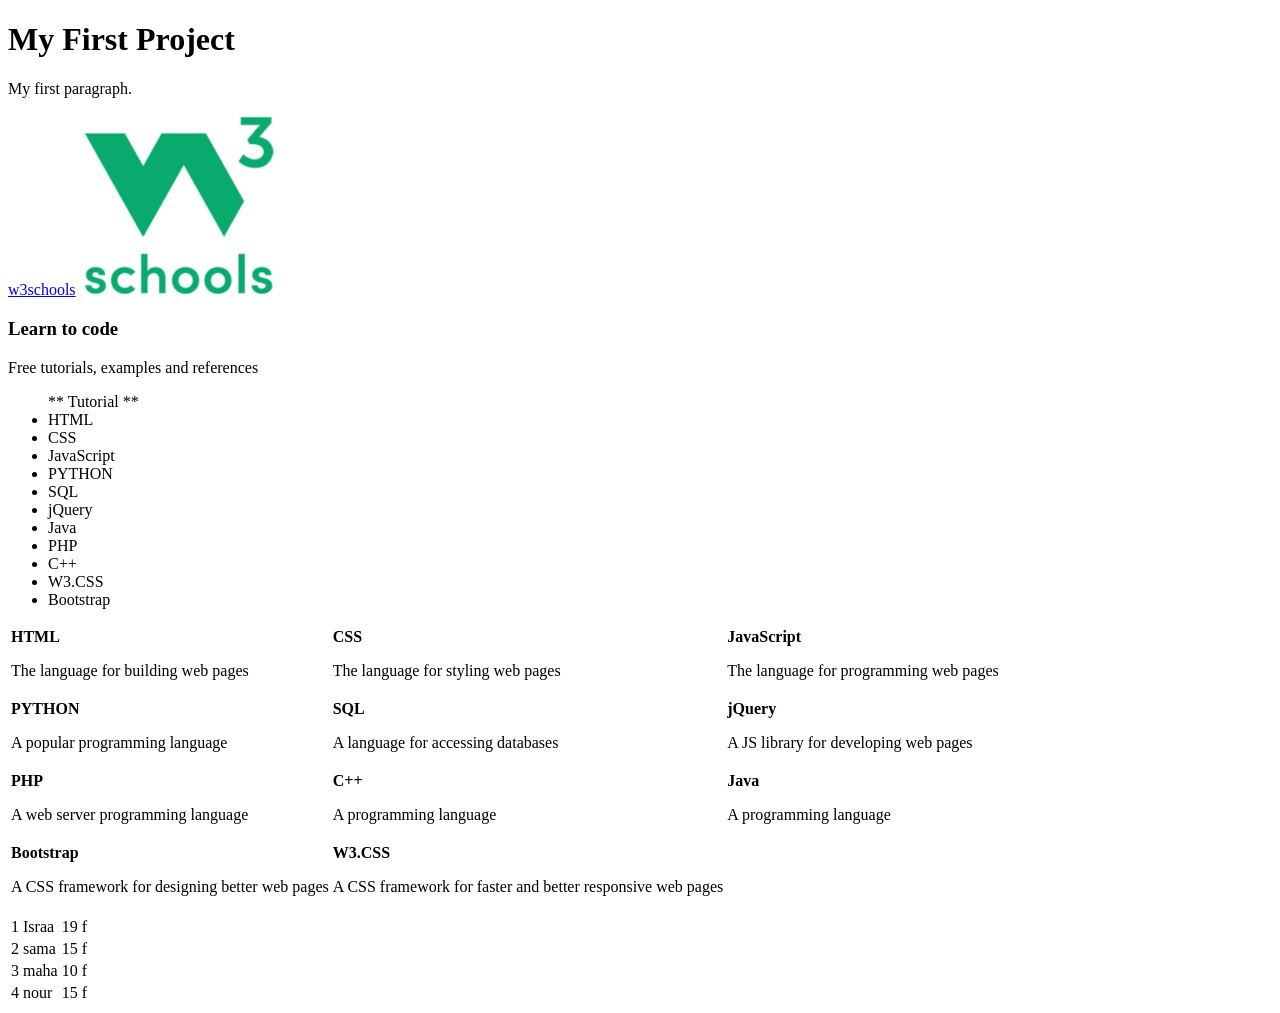
<file: index.html>
<!DOCTYPE html>
<html lang="en">
<head>
    <meta charset="UTF-8">
    <meta name="viewport" content="width=device-width, initial-scale=1.0">
    <title>Page Title</title>
</head>
<body>
    <h1>My First Project</h1>  
    <p>My first paragraph.</p> 
    <a href="https://www.w3schools.com" >w3schools</a>

    <img src="certificate.jpg" alt="My certificate" width="200">
    <h3>Learn to code</h3>
    <p>Free tutorials, examples and references</p>
    
    <ul>** Tutorial **
        <li>HTML</li>
        <li>CSS</li>
        <li>JavaScript</li>
        <li>PYTHON</li>
        <li>SQL</li>  
        <li>jQuery</li>  
        <li>Java</li> 
        <li>PHP</li> 
        <li>C++</li>  
        <li>W3.CSS</li>  
        <li>Bootstrap</li>
    </ul>

    <table>
        <tr>
            <td>
                <strong>HTML</strong>
                <p>The language for building web pages</p>
            </td>
            
            <td>
                <strong>CSS</strong>
                <p>The language for styling web pages</p> 
            </td>

           <td>
                <strong>JavaScript</strong>
                <p>The language for programming web pages</p> 
            </td>
        </tr>
        <tr>
            <td>
                <strong>PYTHON</strong>
                <p>A popular programming language</p> 
            </td>
        

            <td>
                <strong>SQL</strong>
                <p>A language for accessing databases</p> 
            </td>

            <td>
                <strong>jQuery</strong>
                <p>A JS library for developing web pages</p> 
            </td>
        </tr>
        <tr>
        
            <td>
                <strong>PHP</strong>
                <p>A web server programming language</p> 
            </td>
    

            <td>
                <strong>C++</strong>
                <p>A programming language</p> 
            </td>
        
      
            <td>
                <strong>Java</strong>
                <p>A programming language</p> 
            </td>
        </tr>

        <tr>
         <td>
                <strong>Bootstrap</strong>
                <p>A CSS framework for designing better web pages</p> 
            </td>

            <td>
                <strong>W3.CSS</strong>
                <p>A CSS framework for faster and better responsive web pages</p> 
            </td>
        </tr>
    </table>
    

</body>
</html>


<table>
    <thead>
        <tr>
            <td>1</td>
            <td>Israa</td>
           <td>19</td>
           <td>f</td>  

        </tr>

        <tr>
            <td>2</td>
            <td>sama</td>
           <td>15</td>
           <td>f</td>  

        </tr>
        <tr>
            <td>3</td>
            <td>maha</td>
           <td>10</td>
           <td>f</td>  

        </tr>
        <tr>
            <td>4</td>
            <td>nour</td>
           <td>15</td>
           <td>f</td>  

        </tr>

    </thead>
</table>
</file>
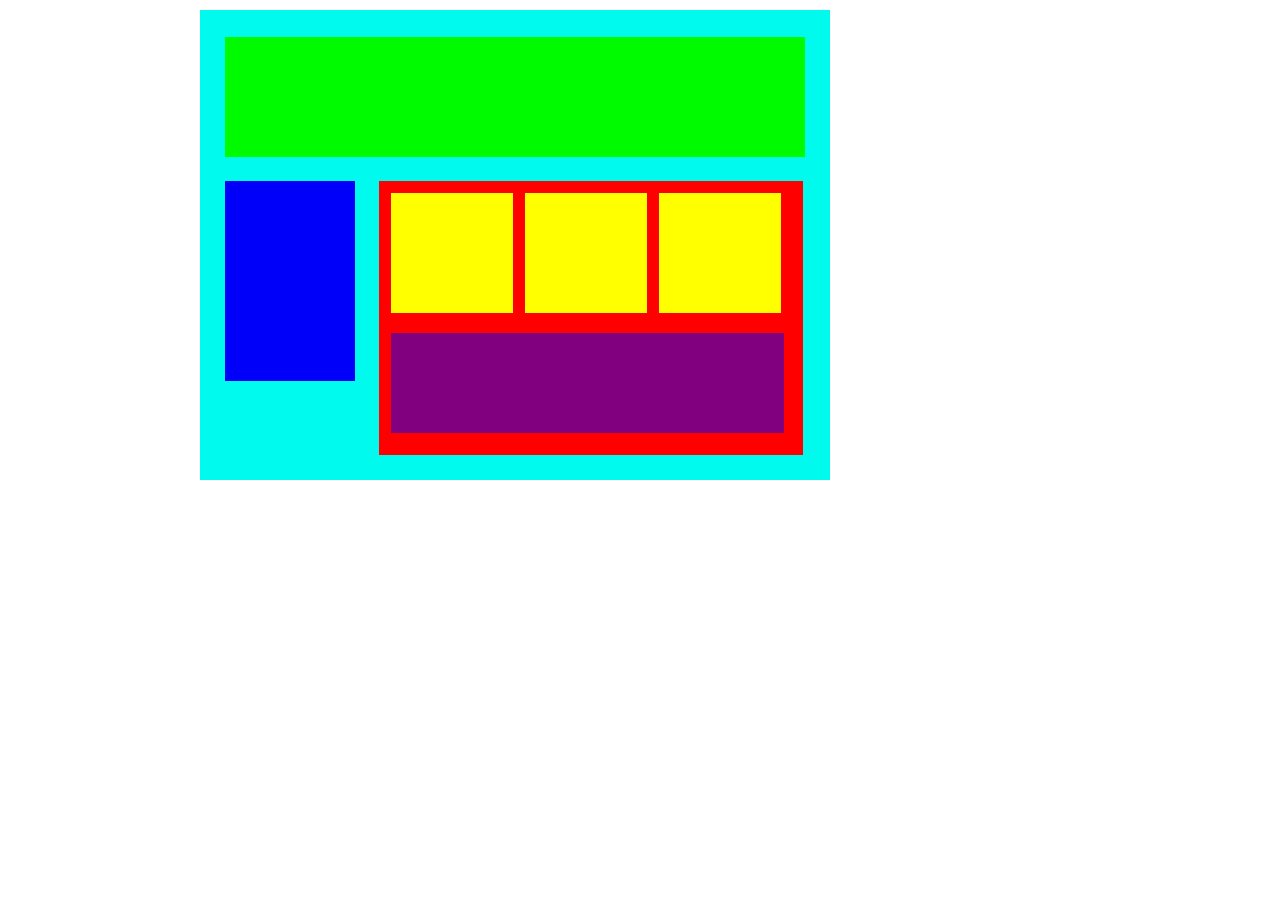
<file: block/indexBOX.html>
<!DOCTYPE html>
<html lang="en">
<head>
    <meta charset="UTF-8">
    <meta name="viewport" content="width=device-width, initial-scale=1.0">
    <title>BOX</title>
    <link rel="stylesheet" href="styleBox.css">

</head>
<body>
    <div class="container">
        <div class="top-nav"></div>
        <div class="side-nav"></div>
        <div class="mine">
            <div class="sub-content"></div>
            <div class="sub-content"></div>
            <div class="sub-content"></div>
            <div id="advertisment"></div>
        </div>       
    </div>
</body>
</html>
</file>
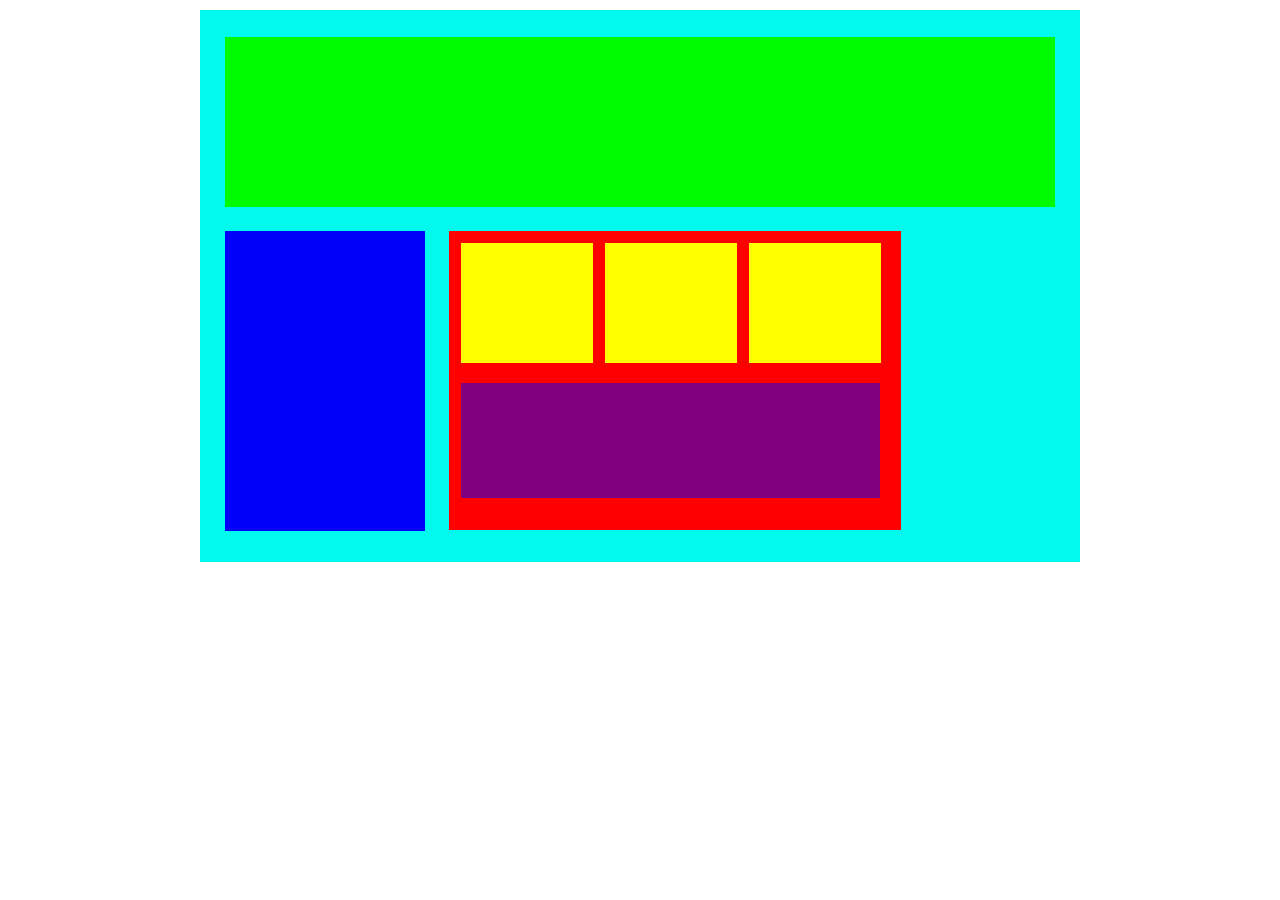
<file: box  Flx/blockFlx.html>
<!DOCTYPE html>
<html lang="en">

    <meta charset="UTF-8">
    <meta name="viewport" content="width=device-width, initial-scale=1.0">
    <title>Document</title>
    <link rel="stylesheet" href="blockFlx.css">
</head>
<body>
     <div class="container">
        <div class="top-nav"></div>
        <div class="side-nav"></div>
        <div class="mine">
            <div class="sub-content"></div>
            <div class="sub-content"></div>
            <div class="sub-content"></div>
            <div id="advertisment"></div>
        </div>       
    </div>
</body>
</html>
</file>
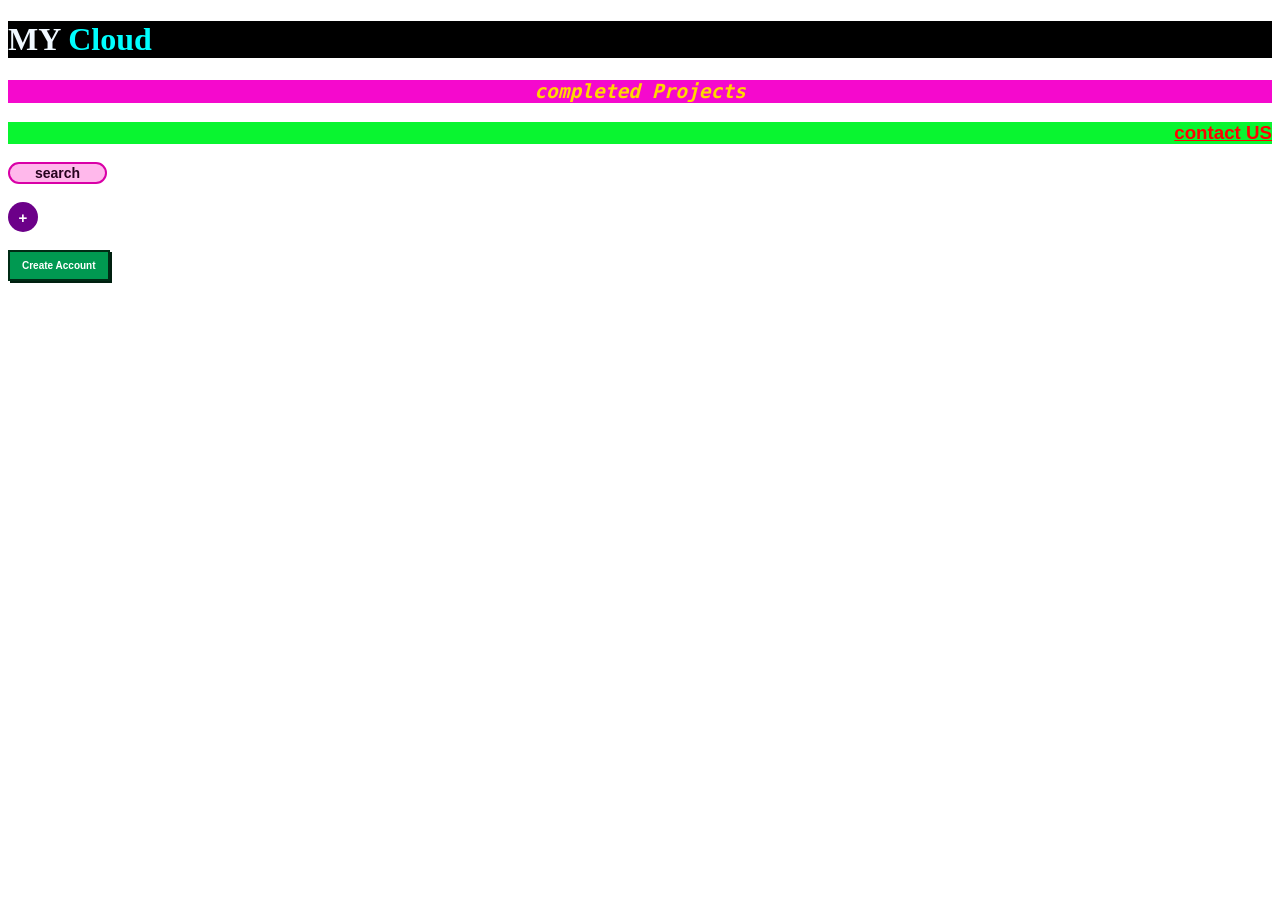
<file: button/butten.html>
<!DOCTYPE html>
<html lang="en">
<head>
    <meta charset="UTF-8">
    <meta name="viewport" content="width=device-width, initial-scale=1.0">
    <title>botten</title>
    
<link rel="stylesheet" href="butten.css">
</head>
<body>
    <header>
        <h1>MY <span>Cloud</span></h1>
        <h2>completed Projects</h2>
        <h3>contact US</3>
    </header>

    <div>
        <button class="search-btn">search</button> 
            </div>
    <br>
    <div>
        <button class="plus-btn">+</button>  
    </div>
    <br>
    <div>
        <button class="account-btn">Create Account</button>   

    </div>

    <div class="container"></div>


</body>
</html>
</file>
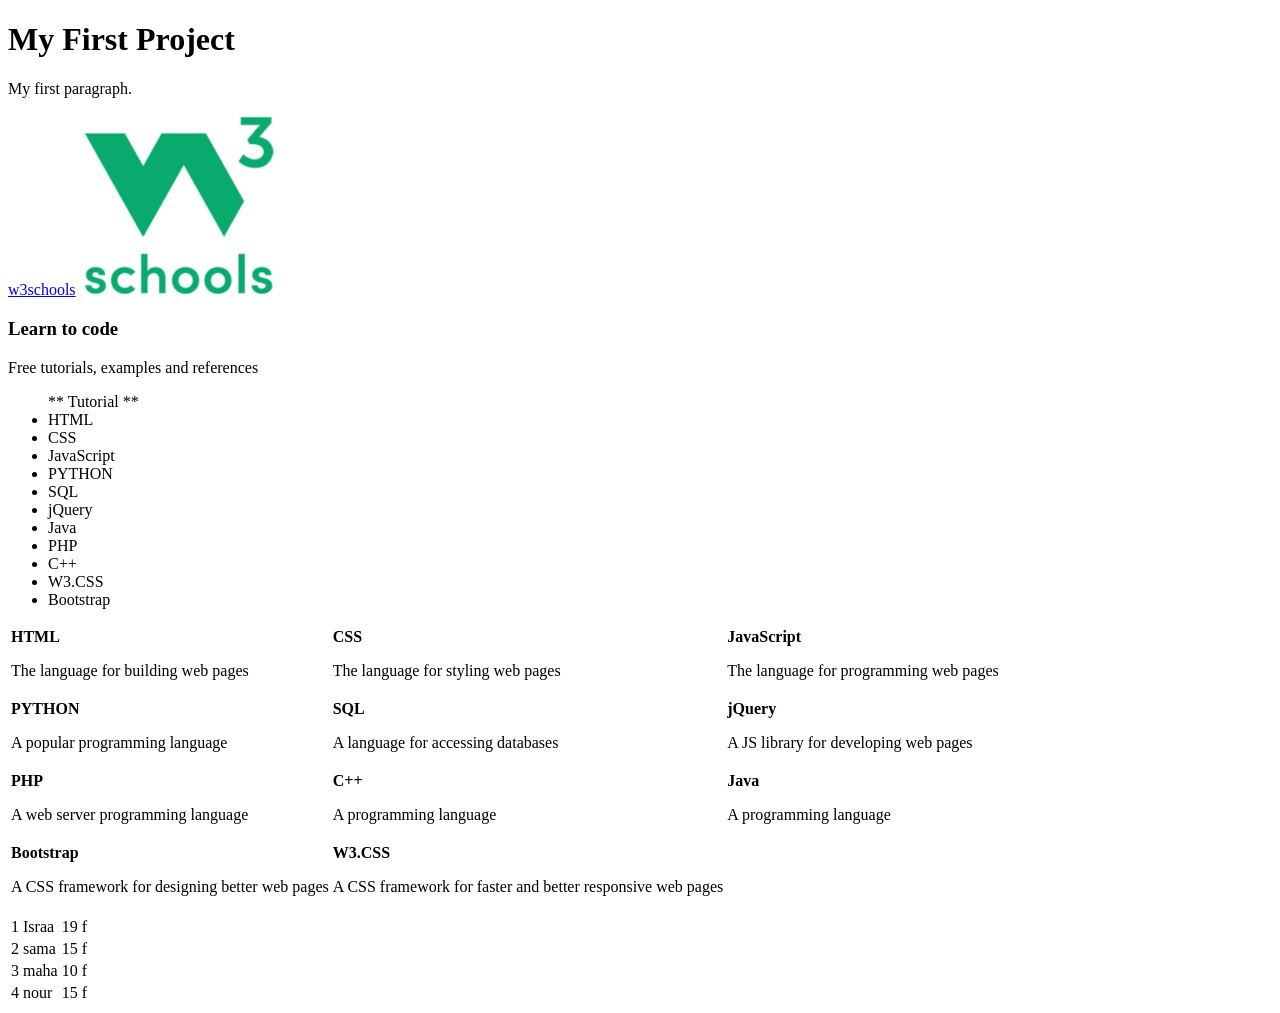
<file: first/first.html>
<!DOCTYPE html>
<html lang="en">
<head>
    <meta charset="UTF-8">
    <meta name="viewport" content="width=device-width, initial-scale=1.0">
    <title>first project</title>
</head>
<body>
    <h1>My First Project</h1>  
    <p>My first paragraph.</p> 
    <a href="https://www.w3schools.com" >w3schools</a>

    <img src="certificate.jpg" alt="My certificate" width="200">
    <h3>Learn to code</h3>
    <p>Free tutorials, examples and references</p>
    
    <ul>** Tutorial **
        <li>HTML</li>
        <li>CSS</li>
        <li>JavaScript</li>
        <li>PYTHON</li>
        <li>SQL</li>  
        <li>jQuery</li>  
        <li>Java</li> 
        <li>PHP</li> 
        <li>C++</li>  
        <li>W3.CSS</li>  
        <li>Bootstrap</li>
    </ul>

    <table>
        <tr>
            <td>
                <strong>HTML</strong>
                <p>The language for building web pages</p>
            </td>
            
            <td>
                <strong>CSS</strong>
                <p>The language for styling web pages</p> 
            </td>

           <td>
                <strong>JavaScript</strong>
                <p>The language for programming web pages</p> 
            </td>
        </tr>
        <tr>
            <td>
                <strong>PYTHON</strong>
                <p>A popular programming language</p> 
            </td>
        

            <td>
                <strong>SQL</strong>
                <p>A language for accessing databases</p> 
            </td>

            <td>
                <strong>jQuery</strong>
                <p>A JS library for developing web pages</p> 
            </td>
        </tr>
        <tr>
        
            <td>
                <strong>PHP</strong>
                <p>A web server programming language</p> 
            </td>
    

            <td>
                <strong>C++</strong>
                <p>A programming language</p> 
            </td>
        
      
            <td>
                <strong>Java</strong>
                <p>A programming language</p> 
            </td>
        </tr>

        <tr>
         <td>
                <strong>Bootstrap</strong>
                <p>A CSS framework for designing better web pages</p> 
            </td>

            <td>
                <strong>W3.CSS</strong>
                <p>A CSS framework for faster and better responsive web pages</p> 
            </td>
        </tr>
    </table>
    

</body>
</html>


<table>
    <thead>
        <tr>
            <td>1</td>
            <td>Israa</td>
           <td>19</td>
           <td>f</td>  

        </tr>

        <tr>
            <td>2</td>
            <td>sama</td>
           <td>15</td>
           <td>f</td>  

        </tr>
        <tr>
            <td>3</td>
            <td>maha</td>
           <td>10</td>
           <td>f</td>  

        </tr>
        <tr>
            <td>4</td>
            <td>nour</td>
           <td>15</td>
           <td>f</td>  

        </tr>

    </thead>
</table>
</file>
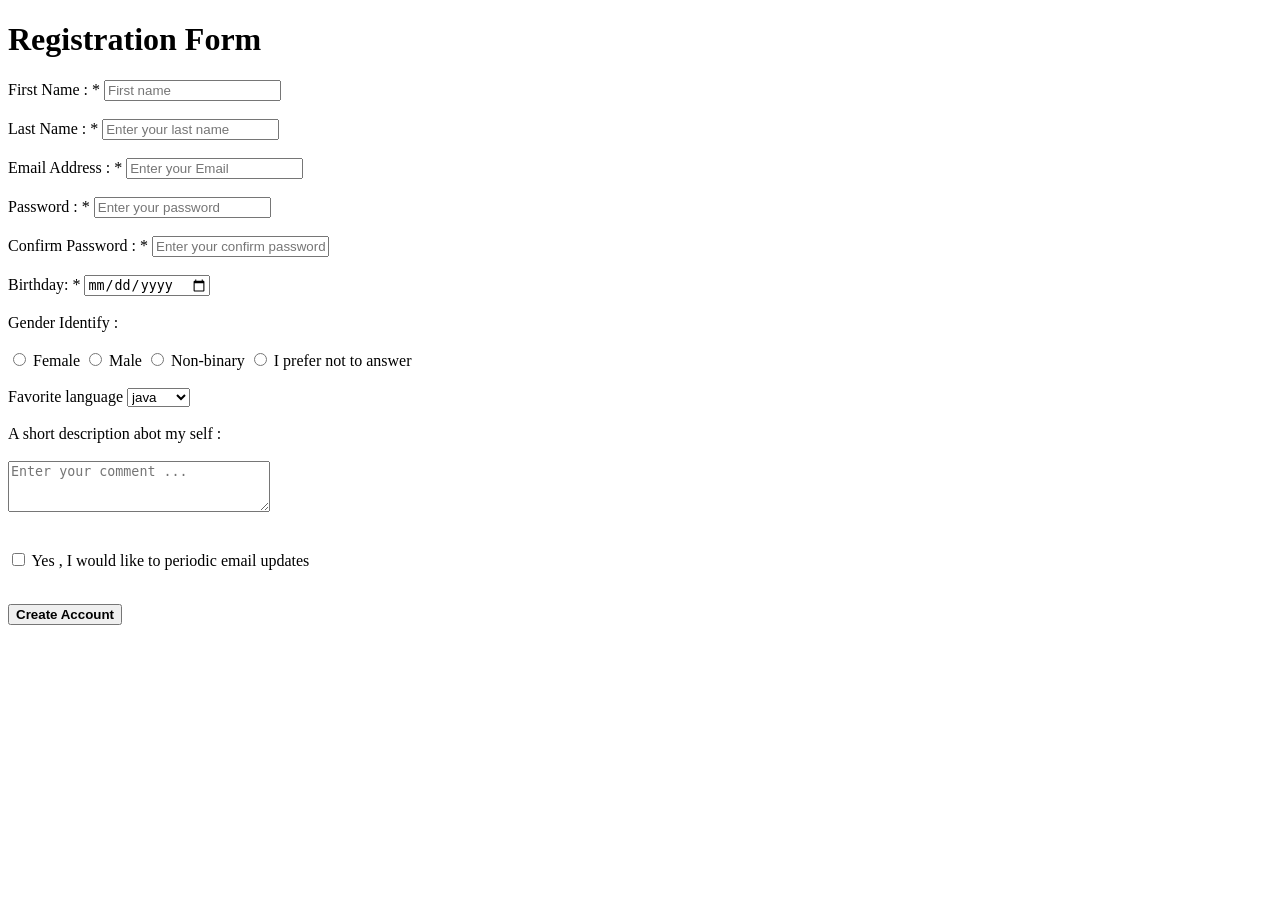
<file: form/Form.html>
<!DOCTYPE html>
<html lang="en">
<head>
    <meta charset="UTF-8">
    <meta name="viewport" content="width=device-width, initial-scale=1.0">
    <title>Registration Form</title>
    
</head>
<body>
   
    <h1>Registration Form</h1>
    <form action="#"  method="post">

        <div>

            <label for="first-name">First Name : * </label>
            <input type="text" id="first-name" placeholder="First name">
    
        </div>

        <br>

        <div>
            <label for="last-name"> Last Name : * </label>
            <input type="text" id="last-name" placeholder="Enter your last name">
     
        </div>

        <br>

        <div>

            <label for="email">Email Address : * </label>
            <input type="email" id="email" placeholder="Enter your Email">
     
            
        </div>

        <br>

        <div>
          
            <label for="password">Password : * </label>
            <input type="password" id="password" placeholder="Enter your password">
       
        </div>

        <br>

        <div>
            <label for="confirm-password">Confirm Password  : * </label>
            <input type="password" id="confirm-password" placeholder="Enter your confirm password">
       
        </div>

        <br>

        <div>

            <label for = "dob">Birthday: * </label>
            <input type="date" id="dob" >
       
        </div>

        <br>

        <div>   
       
            <label >  Gender Identify :  </label>
      
        </div>

        <br>

        <div>   
             
            <input type="radio" name="gender" id="female" value="female">
            <label for="female" >Female</label> 

            <input type="radio" name="gender" id="male" value="male">
            <label for="male">Male</label>
            <input type="radio" name="gender" id="non-binary" value="non-binary">
            <label for ="non-binary" >Non-binary</label> 

            <input type="radio" name="gender" id="not-answer" value="not-answer">
            <label for ="not-answer" >I prefer not to answer</label> 
       
       </div>
       
       <br>

       <div>

            <label for ="planguages" > Favorite  language  </label>

            <select name="planguages" id="planguages">

            <option value="java"> java</option>     
            <option value="python"> python</option>
            <option value="C++"> C++</option>
            <option value="C"> C</option>
            </select>

        </div>

        <br>

        <div>
        
            <label for ="comment">A short description abot my self : </label>

        </div>

        <br>

        <div>

            <textarea name="comment" id="comment" cols="30" rows="3" placeholder="Enter your comment ..."></textarea>
       
        </div>

        <br>

        <div>

            <p>
                <input type="checkbox" id="updates" name="updates">
                <label for="updates"> Yes , I would like to  periodic email updates</label>
            </p>

        </div>
    
        <br>
        
        <div>
            <button type="submit"><b>Create Account<b></button>   
        </div>   
        </div>
    </form>
</body>
</html>
</file>
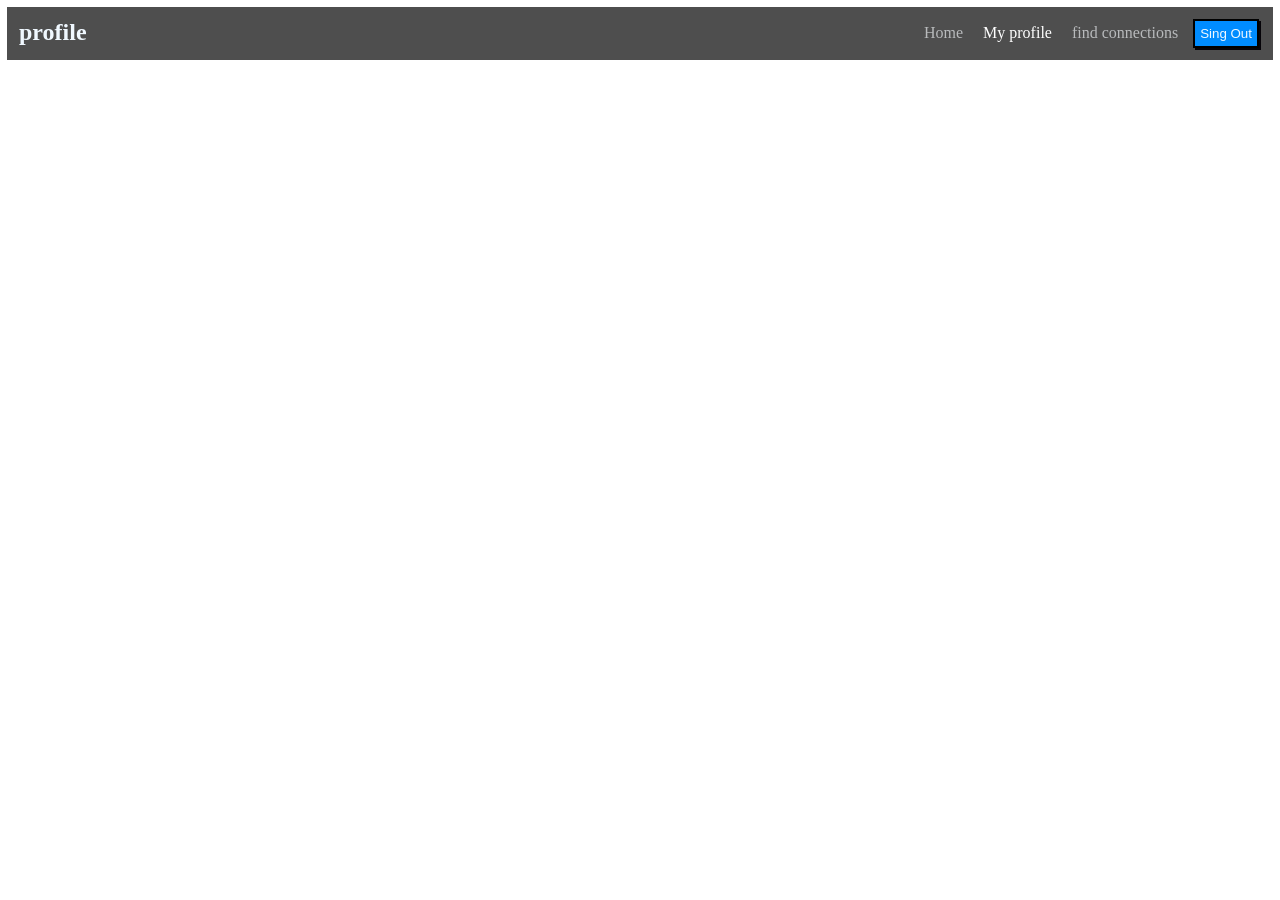
<file: hedar/profile.html>
<!DOCTYPE html>
<html lang="en">
<head>
    <meta charset="UTF-8">
    <meta name="viewport" content="width=device-width, initial-scale=1.0">
    <title>Document3</title>
    <link rel="stylesheet" href="profile.css">

</head>
<body>
    <nav>
        <h2>profile</h2>
        <div class="links">
            <a href="">Home</a>
            <a href="" id="my-profile">My profile</a>
            <a href="">find connections</a>
            <button>Sing Out</button>
        </div>

    </nav>

    
    
</body>
</html>
</file>
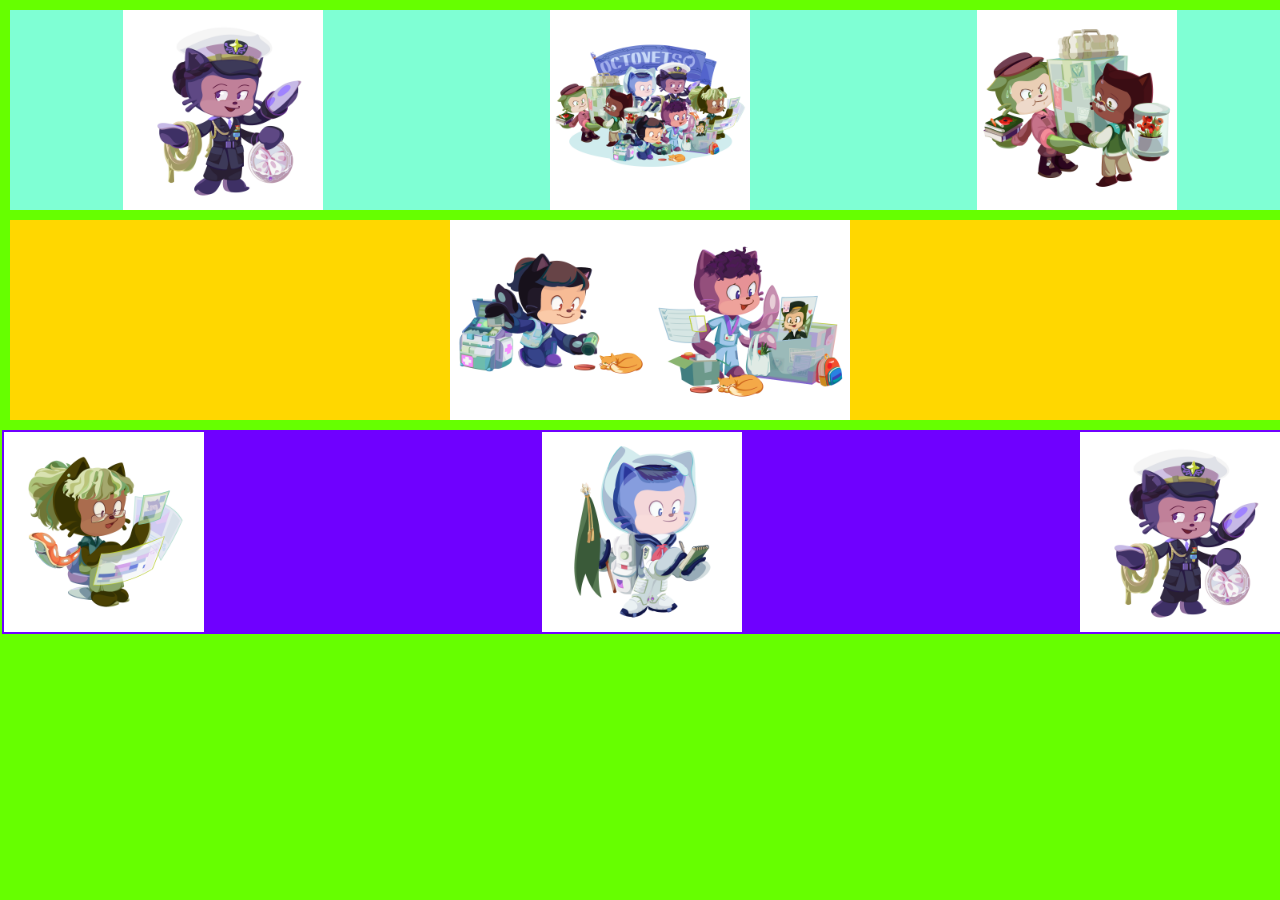
<file: image/image.html>
<!DOCTYPE html>
<html lang="en">
<head>
    <meta charset="UTF-8">
    <meta name="viewport" content="width=device-width, initial-scale=1.0">
    <title>Document2</title>
    <link rel="stylesheet" href="image.css">

</head>
<body>
    
    <div class="first">
        <img src="octovetsA.png" alt="githubImage">
        <img src="octovetsB.png" alt="githubImage">
        <img src="octovetsC.png" alt="githubImage">
    </div>
    <div class="second">
        <img src="octov.png" alt="githubImage">
       
        <img src="octove.png" alt="githubImage">
    </div>

    <div class="third">
        <img src="octovet.png" alt="githubImage">
        <img src="octovets.png" alt="githubImage">
        <img src="octovetsA.png" alt="githubImage">


   </div>



   
    
</body>
</html>
</file>
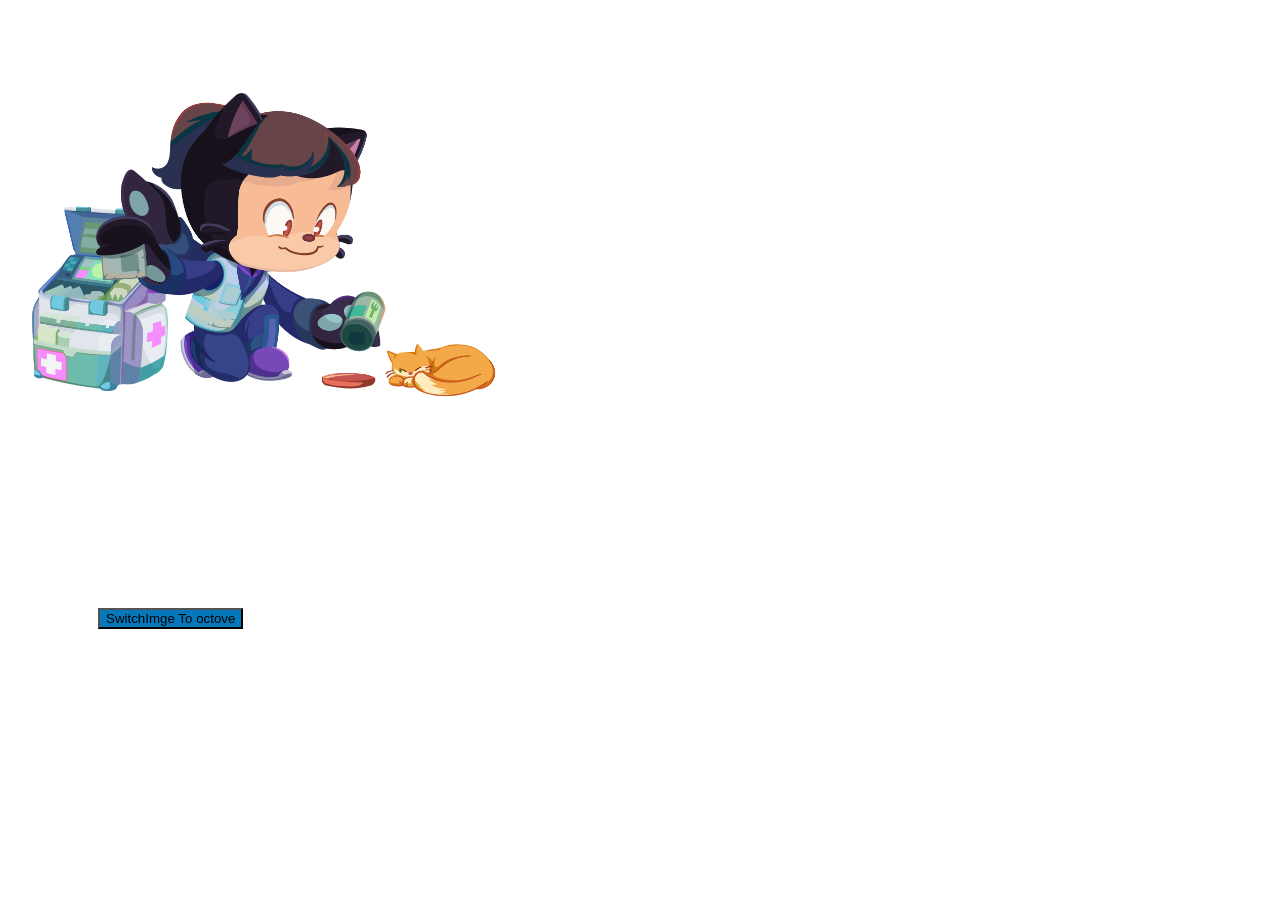
<file: imgeJS/js.html>
<!DOCTYPE html>
<html lang="en">
<head>
    <meta charset="UTF-8">
    <meta name="viewport" content="width=device-width, initial-scale=1.0">
    <title> java secrebt</title>
    <link rel="stylesheet" href="java.css">
    <link rel="stylesheet" href="mine.js">
</head>
<body>
    
<img src="octov.png" alt="octov" id="animalImig">
<button onclick="SwitchImge(this)">SwitchImge To octove</button>

</body>

<script src="mine.js" defer></script>

</html>
</file>
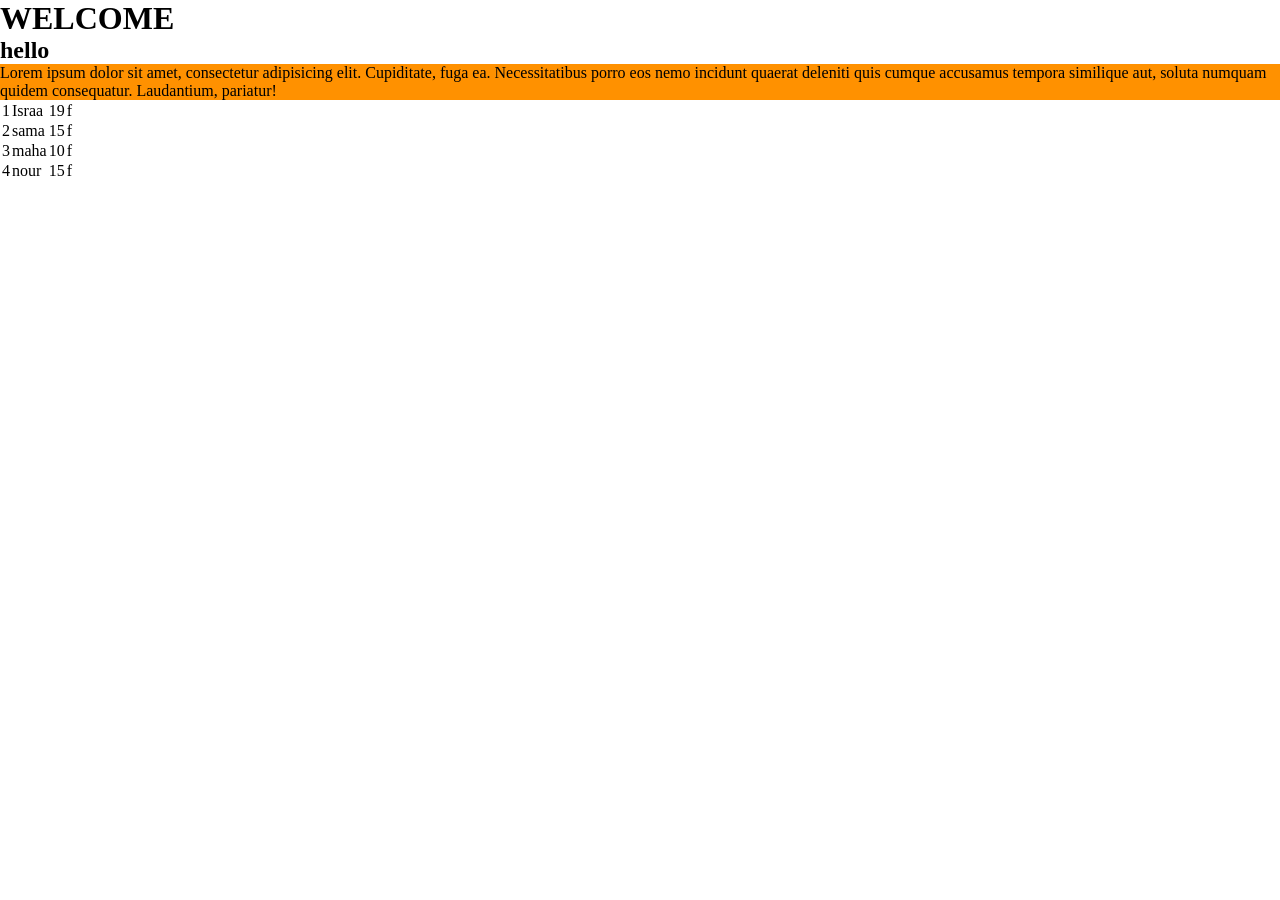
<file: indiex1/index1.html>
<!DOCTYPE html>
<html lang="en">
<head>
    <meta charset="UTF-8">
    <meta name="viewport" content="width=s, initial-scale=1.0">
    <title>Document</title>
    <link rel="stylesheet" href="style1.css">
</head>
<body>

 

    <h1  class="WELCOME">WELCOME</h1>
    <h2 class="WELCOME">hello</h2>

    <header>
        <div class="welcme" >
        <p>Lorem ipsum dolor sit amet, consectetur adipisicing elit. Cupiditate, fuga ea. Necessitatibus porro eos nemo incidunt quaerat deleniti quis cumque accusamus tempora similique aut, soluta numquam quidem consequatur. Laudantium, pariatur!</p>
        </div>
    </header>
    
    
    <table>
    <thead>
        <tr>
            <td>1</td>
            <td>Israa</td>
           <td>19</td>
           <td>f</td>  

        </tr>

        <tr>
            <td>2</td>
            <td>sama</td>
           <td>15</td>
           <td>f</td>  

        </tr>
        <tr>
            <td>3</td>
            <td>maha</td>
           <td>10</td>
           <td>f</td>  

        </tr>
        <tr>
            <td>4</td>
            <td>nour</td>
           <td>15</td>
           <td>f</td>  

        </tr>

    </thead>
</table>

</body>
</html>
</file>
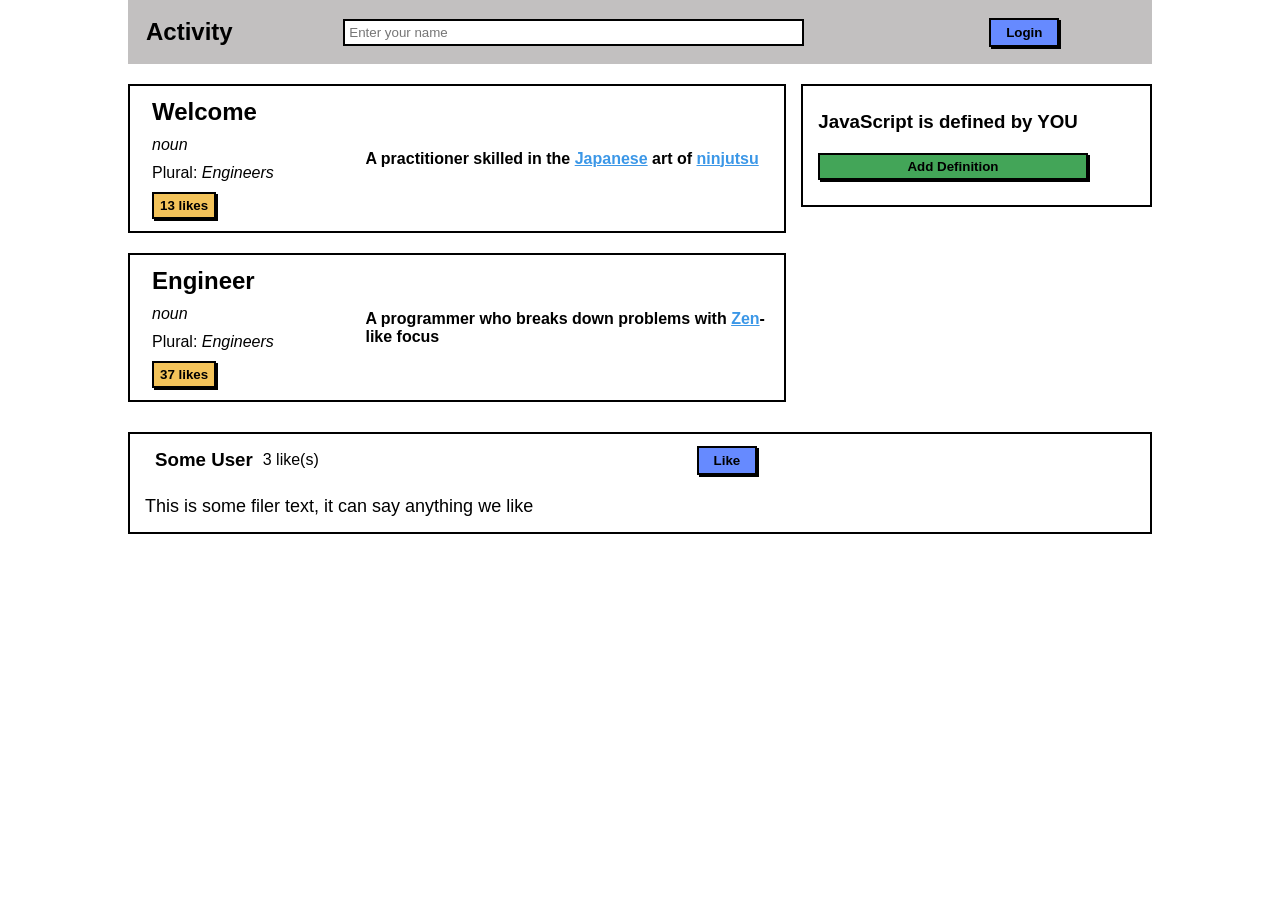
<file: javaSc C 9/js1.html>
<!DOCTYPE html>
<html lang="en">
<head>
    <meta charset="UTF-8">
    <meta name="viewport" content="width=device-width, initial-scale=1.0">
    <title>Document</title>
    <link rel="stylesheet" href="JS1.CSS">
    <link rel="stylesheet" href="mine1.js">
</head>
<body>
<main> 
        <nav>
            <h1 class="name">Activity</h1>
            <input class="search" id="input" placeholder="Enter your name">
            <button class="Login" onclick="changeInnerTxt(this)">Login</button>
        </nav>
        <div class="parent-container">
            <div class="container">
                <div class="left-side">
                    <div class="ninja-box">
                        <div class="ninja-info">
                            <h2>Welcome</h2>
                            <em>noun</em>
                            <p>Plural: <em>Engineers</em></p>
                            <button class="likes" onclick="showAlert()">13 likes</button>
                        </div>
                    <div class="ninja-bio">
                        <p>A practitioner skilled in the 
                            <a href="">Japanese</a> art of <a href="">ninjutsu</a>
                        </p>
                    </div>      
            </div>
            <div class="ninja-box">
                        <div class="ninja-info">
                            <h2>Engineer</h2>
                            <em>noun</em>
                            <p>Plural: <em>Engineers</em></p>
                            
                            <button class="likes" onclick="showAlert()">37 likes</button>

                        </div>
                        <div class="ninja-bio">
                            <p>A programmer who breaks down problems with 
                                <a href="#">Zen</a>-like focus
                            </p>
                        </div>
                    </div>

                </div>

                <div class="right-side">
                    <div class="right-box">
                        <h3>JavaScript is defined by <span>YOU</span></h3>
                        <button class="definition" onclick="remove(this)">Add Definition</button>
                    </div>
                </div>
            </div>

            <div class="post-box">
                <div class="post-header">
                    <h3>Some User</h3>
                    <p><span id="likes">3</span> like(s)</p>
                    <button onclick="addLike()">Like</button>
                </div>
                <p class="post-body">This is some filer text, it can say anything we like</p>
            </div>
        </div>    
    </main>
    
</body>
<script src="mine1.js" defer></script>
</html>
</file>
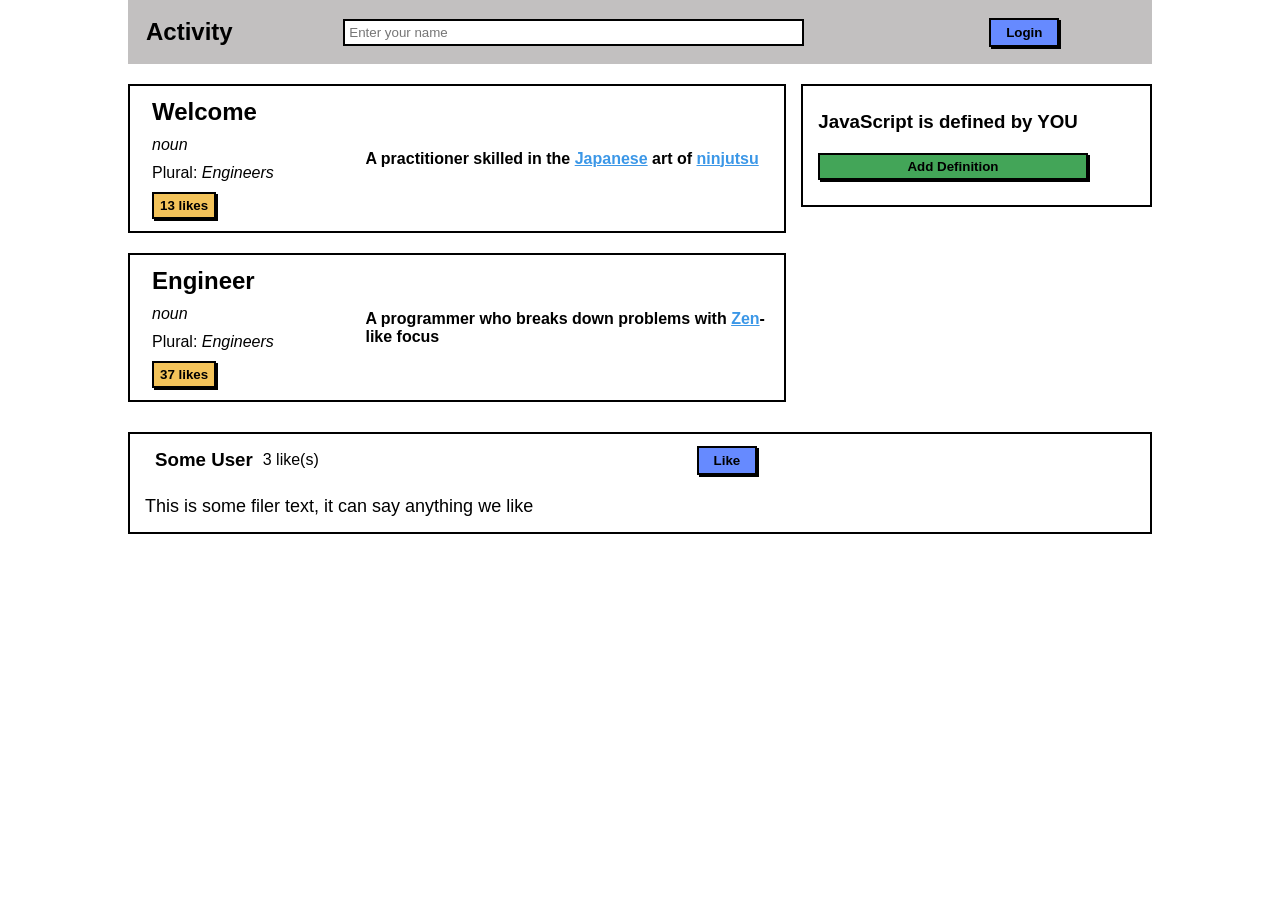
<file: javaSc C 9/js2.html>
<!DOCTYPE html>
<html lang="en">
<head>
    <meta charset="UTF-8">
    <meta name="viewport" content="width=device-width, initial-scale=1.0">
    <title>Document</title>
    <link rel="stylesheet" href="JS1.CSS">
    <link rel="stylesheet" href="mine2.js">
</head>
<body>
<main> 
        <nav>
            <h1 class="name">Activity</h1>
            <input class="search" id="input" placeholder="Enter your name">
            <button class="Login" onclick="changeInnerTxt(this)">Login</button>
        </nav>
        <div class="container">
            <div class="left-side">
                <div class="ninja-box">
                    <div class="ninja-info">
                        <h2>Welcome</h2>
                        <em>noun</em>
                        <p>Plural: <em>Engineers</em></p>
                        <button class="likes" onclick="showAlert(this)">13 likes</button>

                    </div>
                <div class="ninja-bio">
                    <p>A practitioner skilled in the 
                        <a href="">Japanese</a> art of <a href="">ninjutsu</a>
                    </p>
                </div>      
        </div>
        <div class="ninja-box">
                    <div class="ninja-info">
                        <h2>Engineer</h2>
                        <em>noun</em>
                        <p>Plural: <em>Engineers</em></p>
                        <button class="likes" onclick="showAlert(this)">37 likes</button>

                    </div>
                    <div class="ninja-bio">
                        <p>A programmer who breaks down problems with 
                            <a href="#">Zen</a>-like focus
                        </p>
                    </div>
                </div>

            </div>

            <div class="right-side">
                <div class="right-box">
                    <h3>JavaScript is defined by <span>YOU</span></h3>
                    <button class="definition" onclick="remove(this)">Add Definition</button>
                </div>
            </div>
        </div>

        <div class="post-box">
            <div class="post-header">
                <h3>Some User</h3>
                <p><span id="likes">3</span> like(s)</p>
                <button onclick="addLike(this)">Like</button>

            </div>
            <p class="post-body">This is some filer text, it can say anything we like</p>
        </div>
    </main>
    
</body>
<script src="mine2.js" defer></script>
</html>
</file>
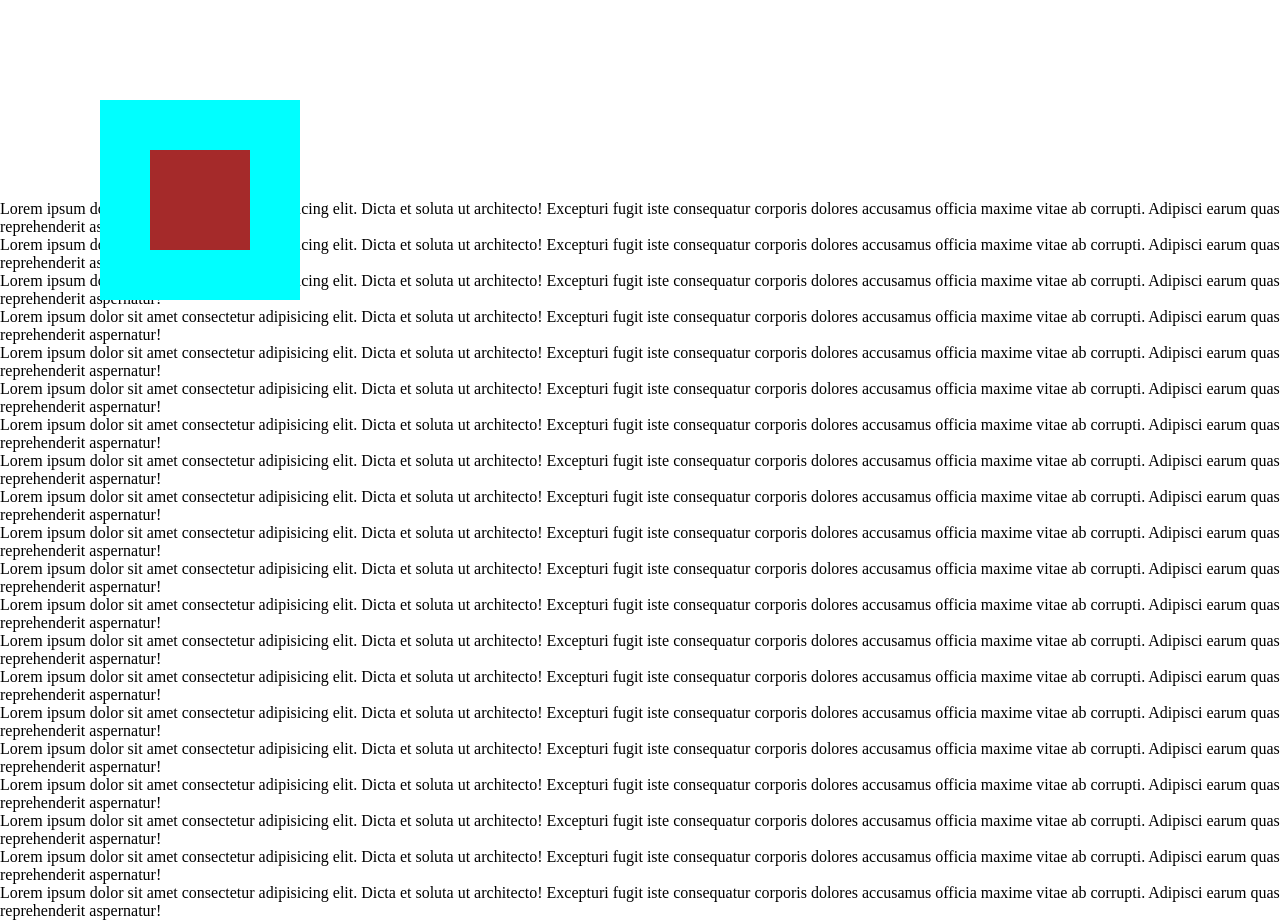
<file: position/indexPosition.html>
<!DOCTYPE html>
<html lang="en">
<head>
    <meta charset="UTF-8">
    <meta name="viewport" content="width=device-width, initial-scale=1.0">
    <title>Document</title>
    <link rel="stylesheet" href="position.css">
</head>
<body>
    <div class="perent">
        <div class="child"></div>
    </div>
    <p>Lorem ipsum dolor sit amet consectetur adipisicing elit. Dicta et soluta ut architecto! Excepturi fugit iste consequatur corporis dolores accusamus officia maxime vitae ab corrupti. Adipisci earum quas reprehenderit aspernatur!</p>
    <p>Lorem ipsum dolor sit amet consectetur adipisicing elit. Dicta et soluta ut architecto! Excepturi fugit iste consequatur corporis dolores accusamus officia maxime vitae ab corrupti. Adipisci earum quas reprehenderit aspernatur!</p>
    <p>Lorem ipsum dolor sit amet consectetur adipisicing elit. Dicta et soluta ut architecto! Excepturi fugit iste consequatur corporis dolores accusamus officia maxime vitae ab corrupti. Adipisci earum quas reprehenderit aspernatur!</p>
    <p>Lorem ipsum dolor sit amet consectetur adipisicing elit. Dicta et soluta ut architecto! Excepturi fugit iste consequatur corporis dolores accusamus officia maxime vitae ab corrupti. Adipisci earum quas reprehenderit aspernatur!</p>
    <p>Lorem ipsum dolor sit amet consectetur adipisicing elit. Dicta et soluta ut architecto! Excepturi fugit iste consequatur corporis dolores accusamus officia maxime vitae ab corrupti. Adipisci earum quas reprehenderit aspernatur!</p>
    <p>Lorem ipsum dolor sit amet consectetur adipisicing elit. Dicta et soluta ut architecto! Excepturi fugit iste consequatur corporis dolores accusamus officia maxime vitae ab corrupti. Adipisci earum quas reprehenderit aspernatur!</p>
    <p>Lorem ipsum dolor sit amet consectetur adipisicing elit. Dicta et soluta ut architecto! Excepturi fugit iste consequatur corporis dolores accusamus officia maxime vitae ab corrupti. Adipisci earum quas reprehenderit aspernatur!</p>
    <p>Lorem ipsum dolor sit amet consectetur adipisicing elit. Dicta et soluta ut architecto! Excepturi fugit iste consequatur corporis dolores accusamus officia maxime vitae ab corrupti. Adipisci earum quas reprehenderit aspernatur!</p>
    <p>Lorem ipsum dolor sit amet consectetur adipisicing elit. Dicta et soluta ut architecto! Excepturi fugit iste consequatur corporis dolores accusamus officia maxime vitae ab corrupti. Adipisci earum quas reprehenderit aspernatur!</p>
    <p>Lorem ipsum dolor sit amet consectetur adipisicing elit. Dicta et soluta ut architecto! Excepturi fugit iste consequatur corporis dolores accusamus officia maxime vitae ab corrupti. Adipisci earum quas reprehenderit aspernatur!</p>
    <p>Lorem ipsum dolor sit amet consectetur adipisicing elit. Dicta et soluta ut architecto! Excepturi fugit iste consequatur corporis dolores accusamus officia maxime vitae ab corrupti. Adipisci earum quas reprehenderit aspernatur!</p>
    <p>Lorem ipsum dolor sit amet consectetur adipisicing elit. Dicta et soluta ut architecto! Excepturi fugit iste consequatur corporis dolores accusamus officia maxime vitae ab corrupti. Adipisci earum quas reprehenderit aspernatur!</p>
    <p>Lorem ipsum dolor sit amet consectetur adipisicing elit. Dicta et soluta ut architecto! Excepturi fugit iste consequatur corporis dolores accusamus officia maxime vitae ab corrupti. Adipisci earum quas reprehenderit aspernatur!</p>
    <p>Lorem ipsum dolor sit amet consectetur adipisicing elit. Dicta et soluta ut architecto! Excepturi fugit iste consequatur corporis dolores accusamus officia maxime vitae ab corrupti. Adipisci earum quas reprehenderit aspernatur!</p>
    <p>Lorem ipsum dolor sit amet consectetur adipisicing elit. Dicta et soluta ut architecto! Excepturi fugit iste consequatur corporis dolores accusamus officia maxime vitae ab corrupti. Adipisci earum quas reprehenderit aspernatur!</p>
    <p>Lorem ipsum dolor sit amet consectetur adipisicing elit. Dicta et soluta ut architecto! Excepturi fugit iste consequatur corporis dolores accusamus officia maxime vitae ab corrupti. Adipisci earum quas reprehenderit aspernatur!</p>
    <p>Lorem ipsum dolor sit amet consectetur adipisicing elit. Dicta et soluta ut architecto! Excepturi fugit iste consequatur corporis dolores accusamus officia maxime vitae ab corrupti. Adipisci earum quas reprehenderit aspernatur!</p>
    <p>Lorem ipsum dolor sit amet consectetur adipisicing elit. Dicta et soluta ut architecto! Excepturi fugit iste consequatur corporis dolores accusamus officia maxime vitae ab corrupti. Adipisci earum quas reprehenderit aspernatur!</p>
    <p>Lorem ipsum dolor sit amet consectetur adipisicing elit. Dicta et soluta ut architecto! Excepturi fugit iste consequatur corporis dolores accusamus officia maxime vitae ab corrupti. Adipisci earum quas reprehenderit aspernatur!</p>
    <p>Lorem ipsum dolor sit amet consectetur adipisicing elit. Dicta et soluta ut architecto! Excepturi fugit iste consequatur corporis dolores accusamus officia maxime vitae ab corrupti. Adipisci earum quas reprehenderit aspernatur!</p>
    
    
</body>
</html>
</file>
<file: block/styleBox.css>
*{
margin: 0;
padding: 0;
}
.container {
    height:440px;
    width: 600px;
    background-color:rgb(0, 250, 237) ;
    margin: 10px 200px 100px;
    padding: 15px;
}
.top-nav {
    height: 100px;
    background-color:rgb(0, 250, 0) ;
    margin: 12px 10px ;  
    padding: 10px; 
}
.side-nav {
    height: 200px;
    width: 130px;
    background-color:rgb(0, 0, 250) ;
    display:inline-block ;
    margin: 12px 10px;
}
.mine {
    height: 250px;
    width: 400px;
    background-color:rgb(255, 0, 0) ;
    display:inline-block ;
    padding: 12px 12px 12px 12px;
    vertical-align: top;
    margin: 12px 10px;
}
.sub-content {
    height: 120px;
    width: 122px;
    background-color:yellow ;
    display:inline-block ;
    margin: 0 8px 16px 0 ;
}
#advertisment {
    height: 100px;
    width: 393px;
    background-color: purple;
}
</file>
<file: box  Flx/blockFlx.css>
*{
margin: 0;
padding: 0;
}
.container {
    height: 700;
    background-color:rgb(0, 250, 237) ;
    margin: 10px 200px 100px;
    padding: 15px;
}
.top-nav {
    height: 150px;
    background-color:rgb(0, 250, 0) ;
    margin: 12px 10px ;  
    padding: 10px; 
}
.side-nav {
    height: 300px;
    width: 200px;
    background-color:rgb(0, 0, 250) ;
    display:inline-block ;
    margin: 12px 10px;
}
.mine {
    height:275px;
    width: 428px;
    background-color:rgb(255, 0, 0) ;
    display:inline-block ;
    padding: 12px 12px 12px 12px;
    vertical-align: top;
    margin: 12px 10px;
}
.sub-content {
    height: 120px;
    width: 132px;
    background-color:yellow ;
    display:inline-block ;
    margin: 0 8px 16px 0 ;
}
#advertisment {
    height: 115px;
    width: 419px;
    background-color: purple;
}
</file>
<file: button/butten.css>
span{color: aqua;}
h1{
    color: aliceblue;
    text-align: left;
    background-color: black;
    
}
h2{
    color: gold;
    background-color: rgb(245, 9, 205);
    text-align:center;
    font-family: monospace;
    font-style:italic;
} 


h3{ 
    
    text-align:right;
    color: #ff0000;
    background-color: rgb(9, 245, 48);
    font-family: Arial, Helvetica, sans-serif;
    font-style:normal;
    text-decoration:underline;    
}


#search{
    
}

.search-btn {
    background-color: #ffb8eb; 
    color: #27021e;
    border-color: #a4305f;
    border-radius: 25px;
    border-width: 20px;
    padding: 1px 25px;
    border: 2px solid #d900a7;
    font-weight: bold;
    font-size: 14px;
    font-family: 'Franklin Gothic Medium', 'Arial Narrow', Arial, sans-serif;
    
    
}


.plus-btn {
    background-color: #6c0089;
    
    color: white;
    border-radius:50%;

    border: none;
    width: 30px;
    height: 30px;
    font-size: 15px;
    font-weight: bold;
    
   
}


.account-btn {
    color: white;
    background-color: #009951;
    font-size: 10px;
    font-weight: bold;
    padding: 8px 12px;
    border: 2px solid #002b15;
    box-shadow: 2px 2px 0px #001f0f;
    
}

      
.cotainer{
    

}
</file>
<file: hedar/profile.css>
*{

    margin: 0;
    padding: 0;
    box-sizing: border-box;


}

nav{
    background-color:rgb(78, 78, 78);
    display: flex;
    justify-content: space-between;
    color: aliceblue;
    margin: 7px;
    padding: 7px;
}
h2{
    margin: 0;
    padding: 5px;
}

a{
    color: rgb(184, 186, 188);
    text-decoration: none;
    margin: 5px;
    padding: 5px;
}

.links{
    color:rgb(157, 155, 155);
    justify-content: space-between;
    display: flex;
    margin: 0 2px;
}
#my-profile{
    color:#ffffff;
}
button{
    color: aliceblue;
    background-color: #008cff;
    padding: 5px;
    border: 2px solid #000000;
    box-shadow: 2px 2px  #050308;
    margin:5px;
}
</file>
<file: image/image.css>
*{
    margin: 0;
    padding: 0;
    box-sizing: border-box;
}
body {
    background-color: rgb(102, 255, 0);
}
img{
    width: 200px;
    height: 200px;
}
.container{
    display: block;
    margin: 50px;

}
.first{
    background-color: aquamarine; 
    width:100%;
    margin: 10px;
    display:flex;
    justify-content:space-around ;
}
.second{
    background-color: gold;
    width: 100%;
    margin: 10px;
    display:flex;
    justify-content: center;
}
.third{
    background-color:rgb(111, 0, 255) ;
    width: 100%;
    margin: 2px;
    padding: 2px;
    display:flex;
    justify-content:space-between;
}
</file>
<file: imgeJS/java.css>
img{
    width: 40%;
    height: 40%;
}
#my_bth{
    margin: 100px;
    padding: 20px;
}
button{
    

    display: block;
    margin: 90px;
    background-color: #0578bb;
    color:rgb(0, 0, 0)
}
</file>
<file: indiex1/style1.css>
*{

    margin: 0;
    padding: 0;
}




#first{
    background-color: aqua;
}

#secound{
    background-color: rgb(47, 0, 255);
}
div{
    background-color: rgb(255, 145, 0);
}
</file>
<file: javaSc C 9/JS1.CSS>
.post-box {
    padding: 20px;
    border: 2px solid black;
    padding: 5px 15px;
}

.post-header {
    display: flex;
    justify-content: space-between;
    align-items: center;
    margin-bottom: 15px;
    
} 

button {
    background-color: #668aff;
    border: 2px solid black;
    padding: 5px 15px;
    font-weight: bold;
    cursor: pointer;
    box-shadow: 3px 3px 0px black;
}

.post-body {
    font-size: 18px;
    
}

a {
    color: rgb(70, 70, 255);
}

* {
    margin: 0 auto;
    padding: 0;
    box-sizing: border-box;
    align-items: center;
    font-family: Arial, Helvetica, sans-serif;
}

button {
    border: 2px solid black;
    box-shadow: 2px 2px black;
    font-weight: bold;
    cursor: pointer;
}

a {
    color: rgb(59, 151, 231);
}

main {
    width: 80%;
}

nav {
    width: 100%;
    background-color: rgb(194, 192, 192);
    display: inline-flex;
    justify-content: space-between;
}

h1 {
    margin: 10px;
}

h2 {
    margin-bottom: 10px;
}

.name {
    padding: 8px;
    
}

.search {
    background-color: white;
    border: 2.5px solid black;
    width: 45%;
    padding: 4px;
}

.login {
    color: white;
    background-color: rgb(60, 114, 214);
    padding: 4px 5px;
    border: 2px solid black;
    
}

.container {
    display: flex;
    align-items: flex-start;
   
}

.left-side {
    flex: 2 1;
}

.right-side {
    flex: 1 1;
    border: 2.5px solid black;
    padding: 5px;
    margin: 20px 0 0;
}

.ninja-box {
    border: 2.5px solid black;
    margin: 20px 15px 0 0;
    padding: 12px;
    display: flex;

}

.ninja-info {
    flex: 1 1;
    margin: 0 10px;
    
}

p {
    margin: 10px 0;
  
}

.ninja-bio {
    flex: 2 1;
    font-weight: bold;
    
    
}

.likes {
    background-color: rgb(243, 195, 90);
    padding: 4px 6px;
}

.right-box {
    padding: 10px 0;
}

h3 {
    margin: 10px;
}

.definition {
    background-color: rgb(67, 165, 88);
    padding: 4px 6px;
    margin: 10px;
    width: 80%;
}

.post-box {
    margin-top: 30px;
}
</file>
<file: position/position.css>
*{
    margin: 0;
    padding: 0;
}
.perent{
    width: 200px;
    height: 200px;
    background-color: aqua;
    position: sticky;
    top: 100px;
    left: 100px;
}
.child{
    width: 100px;
    height: 100px;
    background-color: brown;
    position: absolute;
    top: 50px;
    left: 50px;
}
</file>
